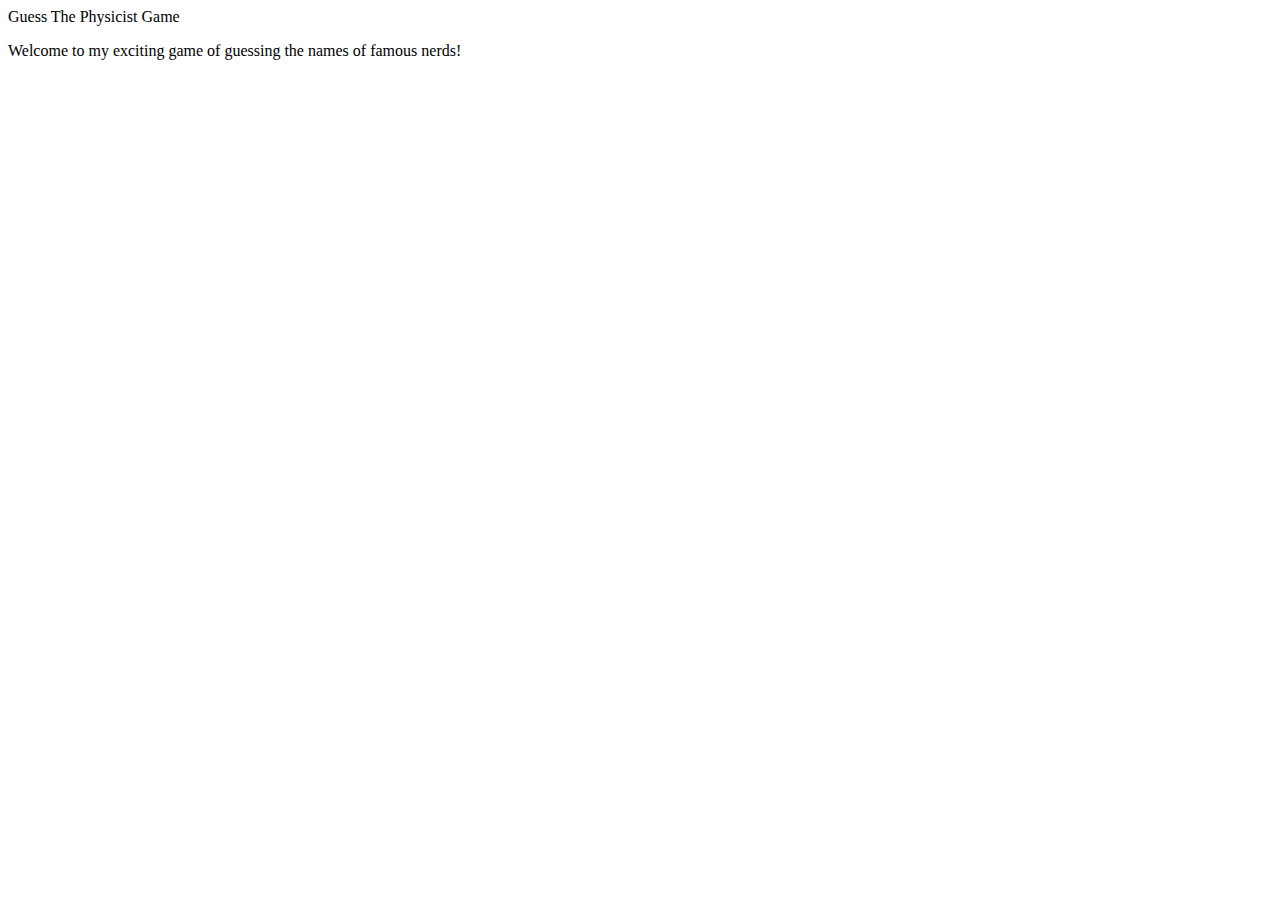
<file: index.html>
<!DOCTYPE html>
<html lang="en">

<head>
    <meta charset="UTF-8">
    <meta name="viewport" content="width=device-width, initial-scale=1.0">
    <title>Guess The Physicist</title>
</head>

<body>
    <header> Guess The Physicist Game </header>
    <p> Welcome to my exciting game of guessing the names of famous nerds!</p>
</body>

</html>
</file>
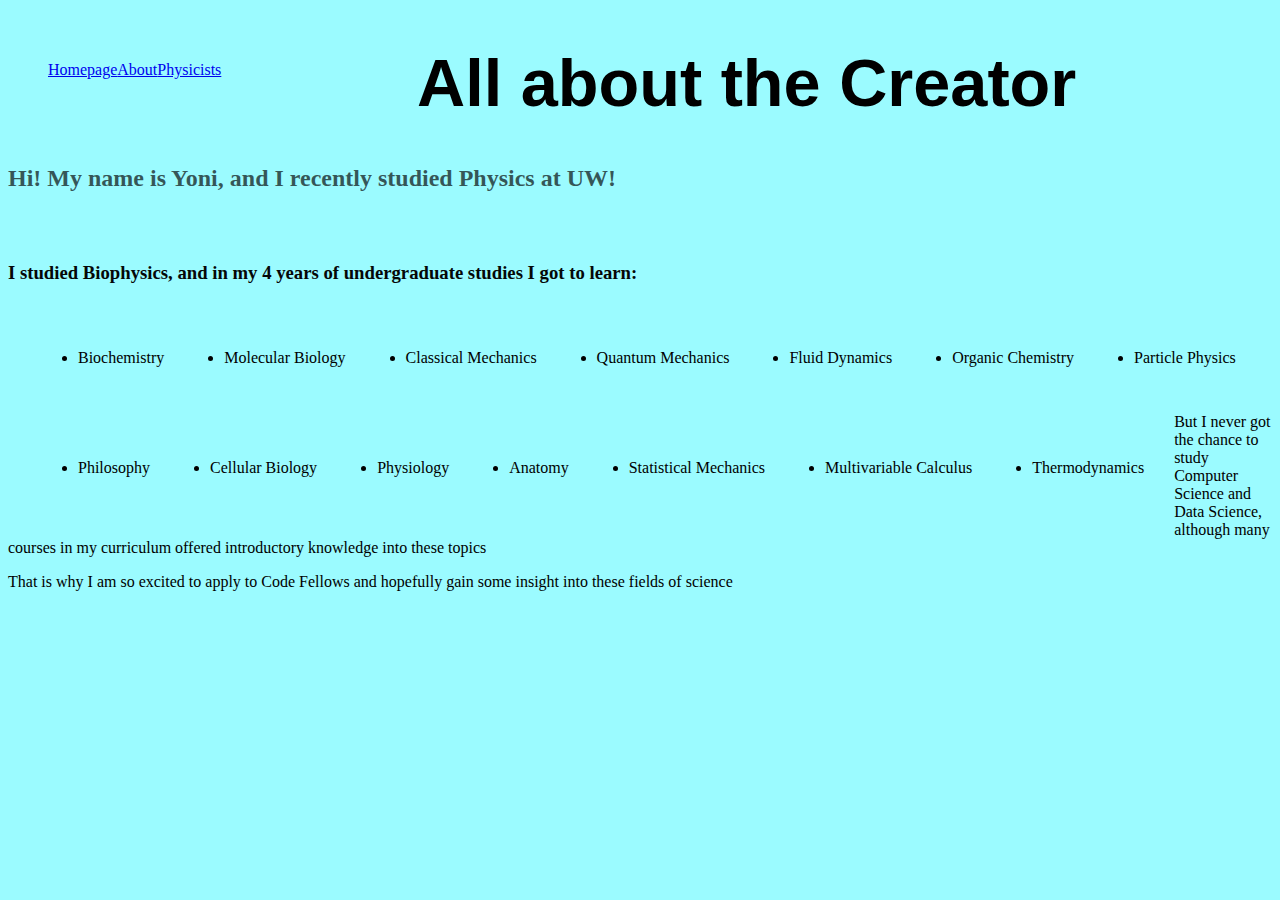
<file: about.html>
<!DOCTYPE html>
<html lang="en-US">

<head>
    <meta charset="UTF-8">
    <meta name="viewport" content="width=device-width, initial-scale=1.0">
    <title> Name that Physicist </title>
    <link href="styles.css" type="text/css" rel="stylesheet"/>
    
</head>

<body>
    
    <nav>
        <ul>
            <a href="homePage.html" target="_self">Homepage</a>
            <a href="about.html" target="_self">About</a>
            <a href="physicists.html" target="_self">Physicists</a>
        </ul>
    </nav>

    <header>
        <div >
            <h1>All about the Creator</h1>
        </div>
        <h2>Hi! My name is Yoni, and I recently studied Physics at UW!</h2>
    </header>

    <main>
        <section>
            <h3 > I studied Biophysics, and in my 4 years of undergraduate studies I got to learn: </h3>
            <ul>
                <li>Biochemistry</li>
                <li>Molecular Biology</li>
                <li>Classical Mechanics</li>
                <li>Quantum Mechanics</li>
                <li>Fluid Dynamics</li>
                <li>Organic Chemistry</li>
                <li>Particle Physics</li>
            </ul>

            <ul>
                <li>Philosophy</li>
                <li>Cellular Biology</li>
                <li>Physiology</li>
                <li>Anatomy</li>
                <li>Statistical Mechanics</li>
                <li>Multivariable Calculus</li>
                <li>Thermodynamics</li>
            </ul>
            <p>But I never got the chance to study Computer Science and Data Science, although many courses in my curriculum offered introductory knowledge into these topics</p>
            <p>That is why I am so excited to apply to Code Fellows and hopefully gain some insight into these fields of science</p>
        </section>

    </main>

    <script src = 'createPhysicists.js'></script>

    
</body>

</html>
</file>
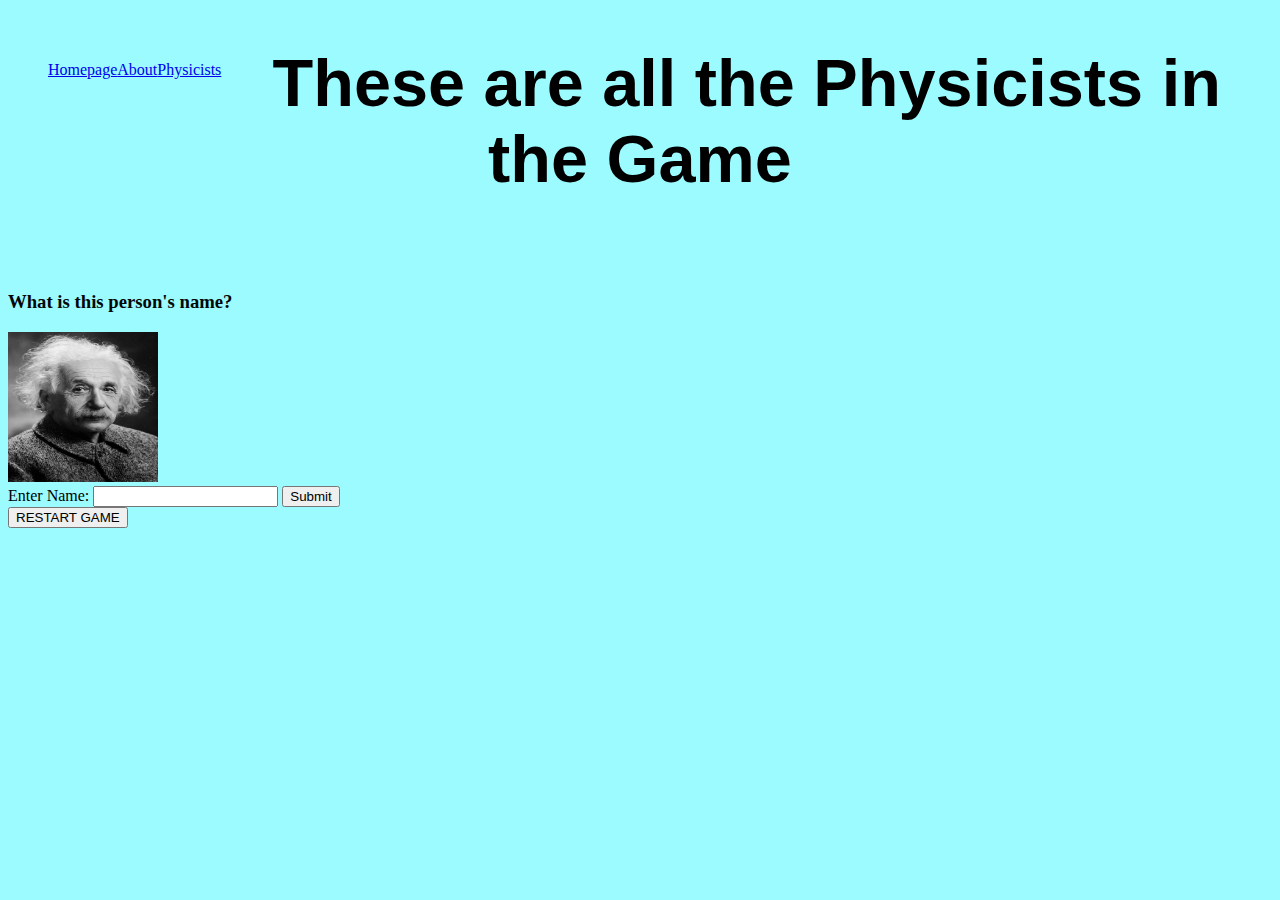
<file: physicists.html>
<!DOCTYPE html>
<html lang="en-US">

<head>
    <meta charset="UTF-8">
    <meta name="viewport" content="width=device-width, initial-scale=1.0">
    <title> Name that Physicist </title>
    <link href="styles.css" type="text/css" rel="stylesheet"/>
    
</head>

<body>

    <nav>
        <ul>
            <a href="homePage.html" target="_self">Homepage</a>
            <a href="about.html" target="_self">About</a>
            <a href="physicists.html" target="_self">Physicists</a>
        </ul>
    </nav>

    <header>
        <div>
            
            <h1>These are all the Physicists in the Game</h1>
        </div>

    </header>

    <main>

        <div id="game"> 

            <section id="interface">

                <h3> What is this person's name? </h3>

                <div id="displayPhysicist"> </div>

                <form id="question">
                    Enter Name: <input id="answer" type="text">
                    <input id="submit" type="submit">
                </form>
                
            </section>

        </div>
        <button id="reset"> RESTART GAME </button>
    </main>

    <script src = "createPhysicists.js">

        

    </script>

</body>

</html>
</file>
<file: styles.css>
img {
    width: 150px;
    height: 150px;
}

ul {
    float: left;
    display: flex;
    justify-content: space-around;
}

ul li {
    margin: 30px;
}

body {
    background-color: rgba(113, 250, 255, 0.7);
}

h1 {
    font-family: Impact, Haettenschweiler, 'Arial Narrow Bold', sans-serif;
    font-size-adjust: inherit;
    font-size: 50pt;
    text-align: center;
    color: rgb(0, 0, 0);
}

h2 {
    position: sticky;
    color: rgba(0, 0, 0, 0.671);
}

h3 {
    color: rgb(5, 7, 7);
    padding-top: 50px;
}

img {
    justify-content: center;
    width: 150px;
    height: 150px;
}

li {
    float: left;
    align-items: center;
}
</file>
